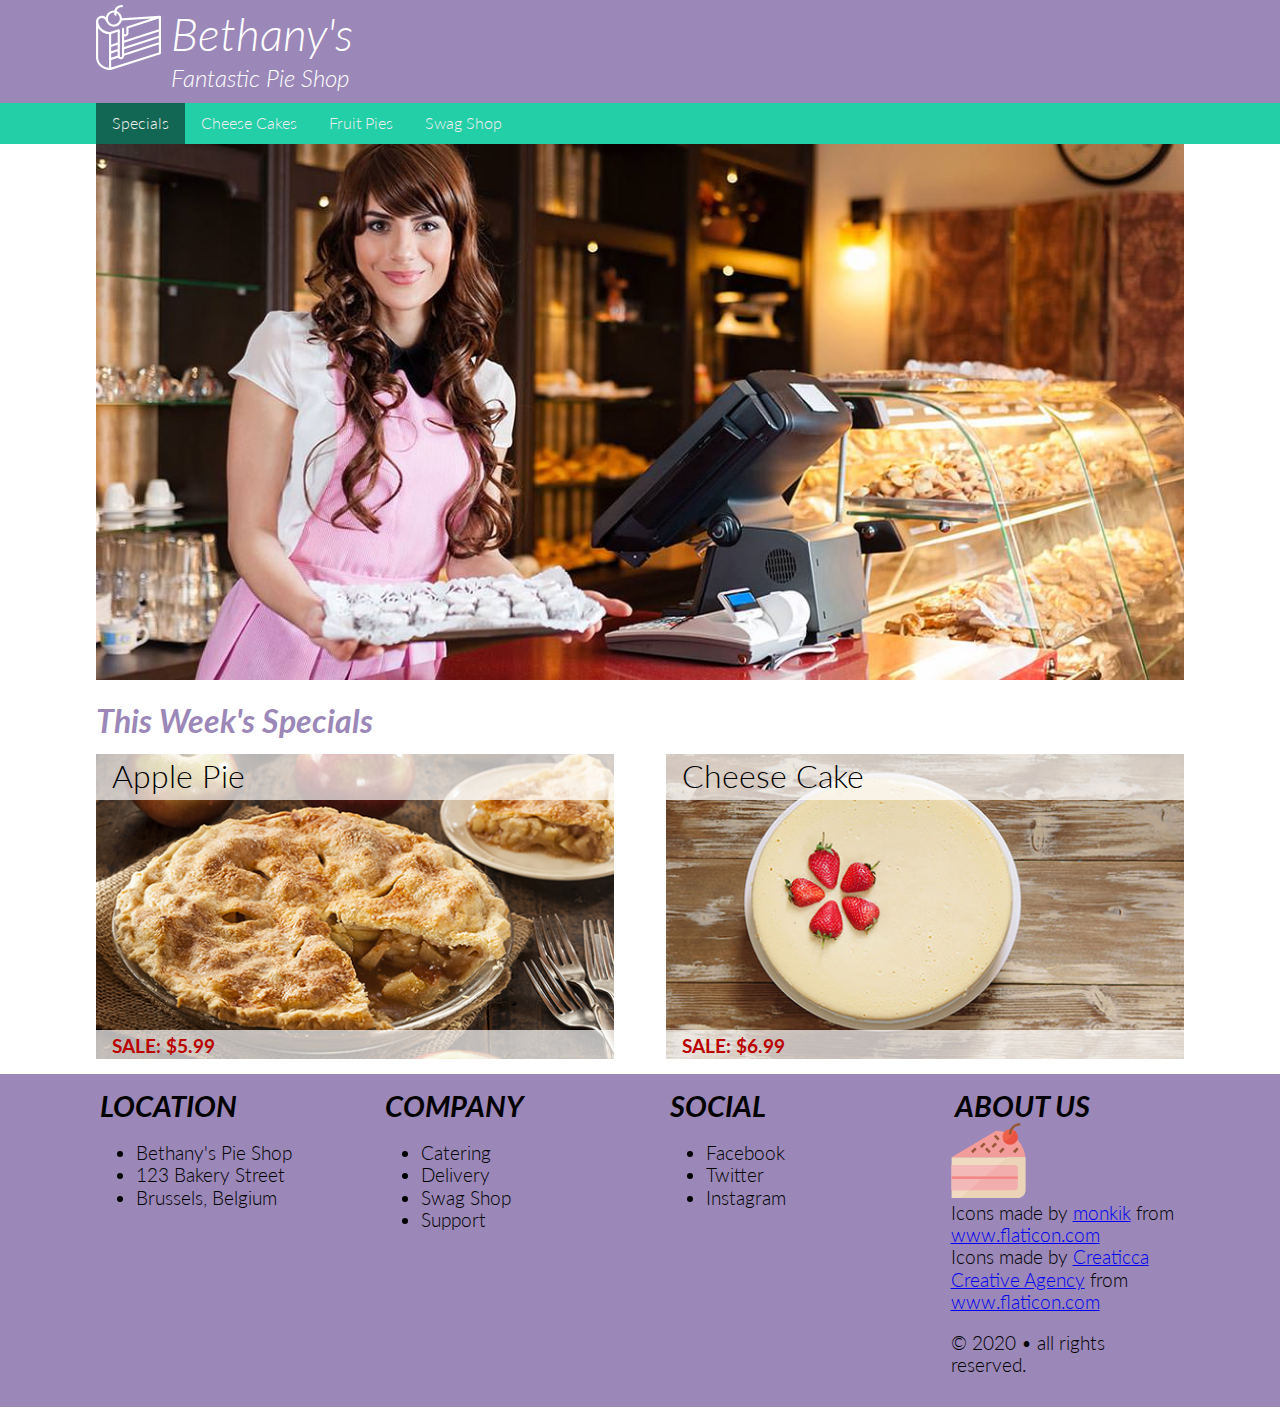
<file: index.html>
<!DOCTYPE html>
<html lang="en">
<head>
    <meta charset="UTF-8">
    <meta http-equiv="X-UA-Compatible" content="IE=edge">
    <meta name="viewport" content="width=device-width, initial-scale=1.0, maximum-scale=1">
    <link rel="preconnect" href="https://fonts.googleapis.com">
    <link rel="preconnect" href="https://fonts.gstatic.com" crossorigin>
    <link href="https://fonts.googleapis.com/css2?family=Lato:ital,wght@0,300;0,700;1,300&display=swap" rel="stylesheet"> 
    <link href="css/styles.css" rel="stylesheet">
    <title>Home | Bethany's Pie Shop</title>
</head>
<body>
    <header class="clearfix">
        <div class="row limited">
            <section class="column small-12">
                <img src="images/logo/piece-of-cake.svg" class="logo" width="1" height="1" alt="Bethany Logo">
                <h1>Bethany's</h1>
                <h2>Fantastic Pie Shop</h2>
            </section>
        </div><!-- end of row -->
    </header>
    <nav class="clearfix">
        <div class="row limited">
            <button id="hamburgerBtn">&#9776;</button>
            <ul id="primaryNav">
                <li class="active"><a href="#">Specials</a></li>
                <li><a href="cheeseCakes.html">Cheese Cakes</a></li>
                <li><a href="fruitPies.html">Fruit Pies</a></li>
                <li><a href="#">Swag Shop</a></li>
            </ul>
        </div>
    </nav>
    <main class="clearfix">
        <div class="row limited">
            <section class="column small-12">
                <img src="images/hero.jpg" alt="Bethany Hero Image" width="1140" height="561">
            </section>
        </div><!-- end row -->
        <div class="row limited">
            <section class="column small-12">
                <h1>This Week's Specials</h1>
            </section>
        </div><!-- end row -->
        <div class="row limited">
            <section class="column small-12 medium-6 labeled">
                <h6>Apple Pie</h6>
                <img src="products/pie-apple.jpg" alt="apple pie">
                <p>SALE: $5.99</p>
            </section>
            <section class="column small-12 medium-6 labeled">
                <h6>Cheese Cake</h6>
                <img src="products/cake-plain.jpg" alt="cheese cake">
                <p>SALE: $6.99</p>
            </section>
        </div><!-- end row -->
    </main>
    <footer class="clearfix">
        <div class="row limited">
            <section class="column small-12 medium-6 large-3">
                <h2>Location</h2>
                <ul>
                    <li>Bethany's Pie Shop</li>
                    <li>123 Bakery Street</li>
                    <li>Brussels, Belgium</li>
                </ul>
            </section>
            <section class="column small-12 medium-6 large-3">
                <h2>Company</h2>
                <ul>
                    <li>Catering</li>
                    <li>Delivery</li>
                    <li>Swag Shop</li>
                    <li>Support</li>
                </ul>
            </section>
            <section class="column small-12 medium-6 large-3">
                <h2>Social</h2>
                <ul>
                    <li>Facebook</li>
                    <li>Twitter</li>
                    <li>Instagram</li>
                </ul>
            </section>
            <section class="column small-12 medium-6 large-3">
                <h2>About Us</h2>
                <img src="images/logo/cake-slice.svg" class="logo" width="1" height="1" alt="Bethany Logo">
                <div>Icons made by <a href="https://www.flaticon.com/authors/monkik" title="monkik">monkik</a> from <a href="https://www.flaticon.com/" title="Flaticon">www.flaticon.com</a></div>
                <div>Icons made by <a href="https://www.flaticon.com/authors/creaticca-creative-agency" title="Creaticca Creative Agency">Creaticca Creative Agency</a> from <a href="https://www.flaticon.com/" title="Flaticon">www.flaticon.com</a></div>
                <p>&copy; 2020 &bull; all rights reserved.</p>
            </section>
        </div><!-- end of the row-->
    </footer>

    <script src="js/menuToggle.js"></script>
</body>
</html>
</file>
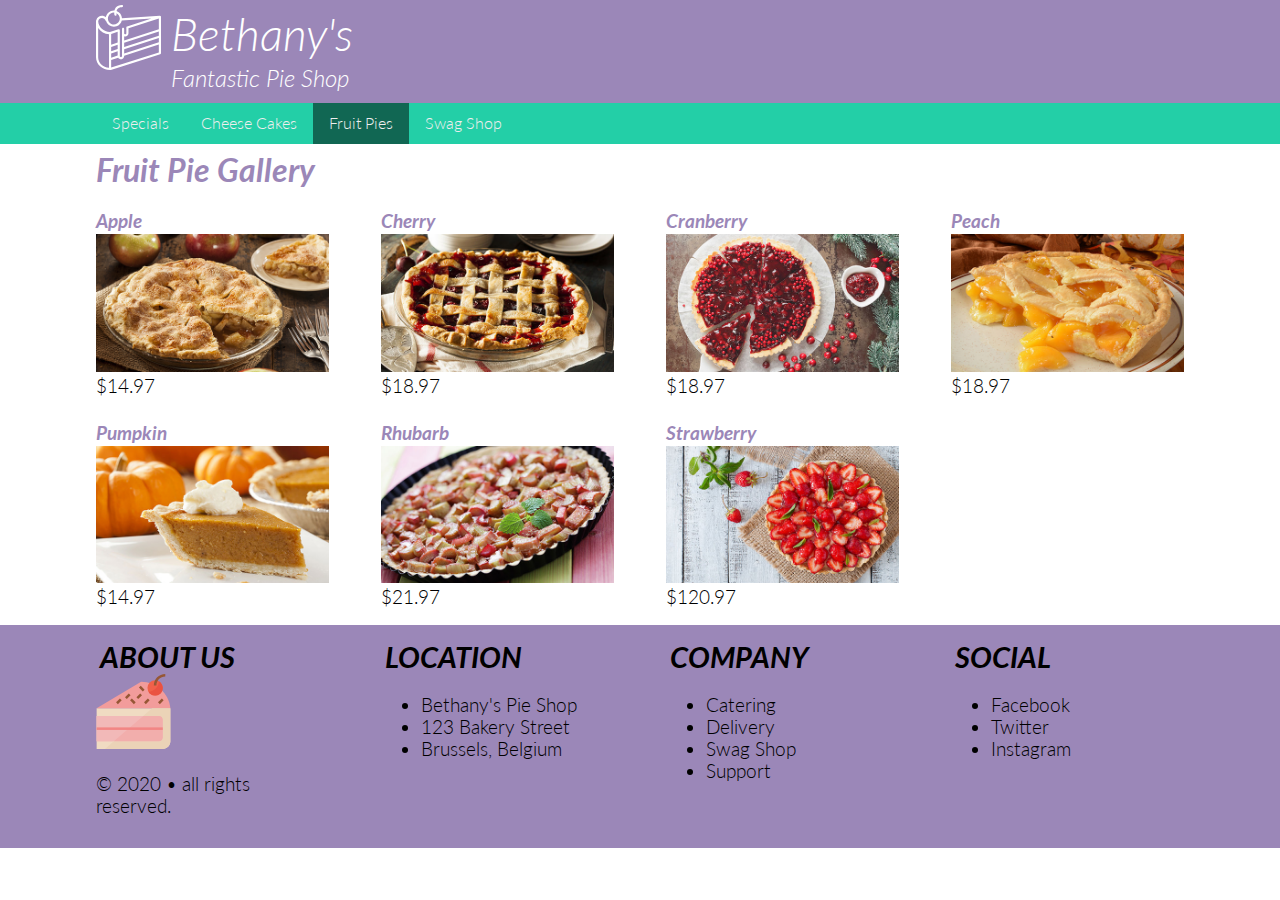
<file: fruitPies.html>
<!doctype html>
<html lang="en">

<head>

<title>Fruit Pies | Bethany's Pie Shop</title>

<meta charset="UTF-8">
<meta name="viewport" content="width=device-width, initial-scale=1, shrink-to-fit=no">
    
<link href="https://fonts.googleapis.com/css?family=Lato:300,300i,700&display=swap" rel="stylesheet">
<link href="css/styles.css" rel="stylesheet">

</head>

<body>
    <header class="clearfix">
    <div class="row limited">
        <section class="column small-12">
        <img src="images/logo/piece-of-cake.svg" class="logo" alt="Bethany's Pie Shop Logo">
        <h1>Bethany's</h1>
        <h2>Fantastic Pie Shop</h2>
        </section>
    </div> <!-- end row -->
    </header>
    
    <nav class="clearfix">
        <div class="row limited">
        <button id="hamburgerBtn">&equiv;</button>
        <ul id="primaryNav">
            <li><a href="index.html">Specials</a></li>
            <li><a href="cheeseCakes.html">Cheese Cakes</a></li>
            <li class="active"><a href="fruitPies.html">Fruit Pies</a></li>
            <li><a href="#">Swag Shop</a></li>
        </ul>
            </div> <!-- end row -->
    </nav>
    
    <main class="clearfix">

        
        <div class="row limited">
            <section class="column small-12">
            <h1>Fruit Pie Gallery</h1>
            </section>
        </div> <!-- end row -->  
 
        <div class="row limited">
            <section class="column small-6 medium-4 large-3"> 
                <h3>Apple</h3>
                <img src="products/pie-apple.jpg" alt="apple pie">
                <p>$14.97</p>
            </section>
            <section class="column small-6 medium-4 large-3"> 
                <h3>Cherry</h3>
                <img src="products/pie-cherry.jpg" alt="blueberry pie">
                <p>$18.97</p>
            </section>
            <section class="column small-6 medium-4 large-3"> 
                <h3>Cranberry</h3>
                <img src="products/pie-cranberry.jpg" alt="cranberry cheesecake">
                <p>$18.97</p>
            </section>
            <section class="column small-6 medium-4 large-3"> 
                <h3>Peach</h3>
                <img src="products/pie-peach.jpg" alt="cranberry cheesecake">
                <p>$18.97</p>
            </section>
            <section class="column small-6 medium-4 large-3"> 
                <h3>Pumpkin</h3>
                <img src="products/pie-pumpkin.jpg" alt="cranberry cheesecake">
                <p>$14.97</p>
            </section>
            <section class="column small-6 medium-4 large-3"> 
                <h3>Rhubarb</h3>
                <img src="products/pie-rhubarb.jpg" alt="cranberry cheesecake">
                <p>$21.97</p>
            </section>
            <section class="column small-6 medium-4 large-3"> 
                <h3>Strawberry</h3>
                <img src="products/pie-strawberry.jpg" alt="cranberry cheesecake">
                <p>$120.97</p>
            </section>
        </div> <!-- end row -->       
        
    </main>
    
    <footer class="clearfix">
        <div class="row limited">
        <section class="column small-12 medium-6 large-3">
            <h2>About Us</h2>
            <img src="images/logo/cake-slice.svg" class="logo" alt="logo">
            <p>&copy; 2020 &bull; all rights reserved.</p>
        </section>
        <section class="column small-12 medium-6 large-3">
            <h2>Location</h2>
            <ul>
                <li>Bethany's Pie Shop</li>
                <li>123 Bakery Street</li> 
                <li>Brussels, Belgium</li>
            </ul>
        </section>
        <section class="column small-12 medium-6 large-3">
            <h2>Company</h2>
            <ul>
                <li>Catering</li>
                <li>Delivery</li> 
                <li>Swag Shop</li>
                <li>Support</li>
            </ul>
        </section>
        <section class="column small-12 medium-6 large-3">
            <h2>Social</h2>
            <ul>
                <li>Facebook</li>
                <li>Twitter</li> 
                <li>Instagram</li>
            </ul>
        </section>
        </div> <!-- end row -->
    </footer>
    
    <script src="js/menuToggle.js"></script> 
    
</body>
</html>
</file>
<file: css/styles.css>
/*! normalize.css v8.0.1 | MIT License | github.com/necolas/normalize.css */html{line-height:1.15;-webkit-text-size-adjust:100%}body{margin:0}main{display:block}h1{font-size:2em;margin:0.67em 0}hr{box-sizing:content-box;height:0;overflow:visible}pre{font-family:monospace, monospace;font-size:1em}a{background-color:transparent}abbr[title]{border-bottom:none;text-decoration:underline;text-decoration:underline dotted}b,strong{font-weight:bolder}code,kbd,samp{font-family:monospace, monospace;font-size:1em}small{font-size:80%}sub,sup{font-size:75%;line-height:0;position:relative;vertical-align:baseline}sub{bottom:-0.25em}sup{top:-0.5em}img{border-style:none}button,input,optgroup,select,textarea{font-family:inherit;font-size:100%;line-height:1.15;margin:0}button,input{overflow:visible}button,select{text-transform:none}button,[type="button"],[type="reset"],[type="submit"]{-webkit-appearance:button}button::-moz-focus-inner,[type="button"]::-moz-focus-inner,[type="reset"]::-moz-focus-inner,[type="submit"]::-moz-focus-inner{border-style:none;padding:0}button:-moz-focusring,[type="button"]:-moz-focusring,[type="reset"]:-moz-focusring,[type="submit"]:-moz-focusring{outline:1px dotted ButtonText}fieldset{padding:0.35em 0.75em 0.625em}legend{box-sizing:border-box;color:inherit;display:table;max-width:100%;padding:0;white-space:normal}progress{vertical-align:baseline}textarea{overflow:auto}[type="checkbox"],[type="radio"]{box-sizing:border-box;padding:0}[type="number"]::-webkit-inner-spin-button,[type="number"]::-webkit-outer-spin-button{height:auto}[type="search"]{-webkit-appearance:textfield;outline-offset:-2px}[type="search"]::-webkit-search-decoration{-webkit-appearance:none}::-webkit-file-upload-button{-webkit-appearance:button;font:inherit}details{display:block}summary{display:list-item}template{display:none}[hidden]{display:none}html{-webkit-text-size-adjust:100%;-ms-text-size-adjust:100%}*{-moz-box-sizing:border-box;-webkit-box-sizing:border-box;box-sizing:border-box}body{font-family:'Lato', sans-serif;font-size:16px;font-weight:300}.row{clear:both}.limited{max-width:1140px;margin:auto}.column{float:left;padding:0 2vw;margin:0 0 .75rem 0}.small-12{width:100%}.small-6{width:50%}.clearfix:after{content:"";display:table;clear:both}.logo{width:75px;height:75px}header{background-color:#9b87b8}header img{float:left;height:85px;padding-right:10px}header h1,header h2{margin:0;color:#fff;font-weight:300;font-style:italic}header h1{padding:.5rem 0 0 0;font-size:1.95rem}header h2{padding:.2rem 0 0 0;font-size:1.05rem}button#hamburgerBtn{background:none;border:none;color:#fff;font-size:2.4rem;cursor:pointer;padding:0 30px 0 2vw}nav{background-color:#23cfa7}nav ul{margin:0;padding:0}nav ul li{list-style-type:none}nav a{display:block;padding:.8rem 0;color:#eee;text-align:center;text-decoration:none}nav li.active{background-color:rgba(0,0,0,0.5)}nav a:hover{background-color:rgba(0,0,0,0.2)}nav ul.open{display:block}nav ul{display:none}main img{width:100%;height:auto}main h1,main h3{color:#9b87b8;font-style:italic;margin:.5rem 0 .1rem 0}main h1{font-size:2rem}main h3{font-size:1.2rem}main p{font-size:1.2rem;margin:0 0 .3rem 0}.labeled{position:relative}.labeled h6,.labeled p{position:absolute;background-color:rgba(255,255,255,0.7);margin:0;width:100%;padding:.3rem 1rem}.labeled h6{top:0;font-size:2rem;font-weight:300}.labeled p{bottom:0;font-weight:700;color:#b00}footer{background-color:#9b87b8;font-size:1.2rem}footer h2{font-style:italic;text-transform:uppercase;margin:1rem .3rem 0}@media only screen and (min-width: 768px){header h1{font-size:2.85rem}header h2{font-size:1.5rem}header img{height:100px}.header-logo{height:100px;width:100px}.medium-6{width:50%}.medium-4{width:33.33%}nav button{display:none}nav ul{display:block}nav li{width:25%;float:left}}@media only screen and (min-width: 1024px){.large-3{width:25%}nav ul{margin-left:2vw}nav li{width:auto}nav a{padding:.7rem 1rem}}
</file>
